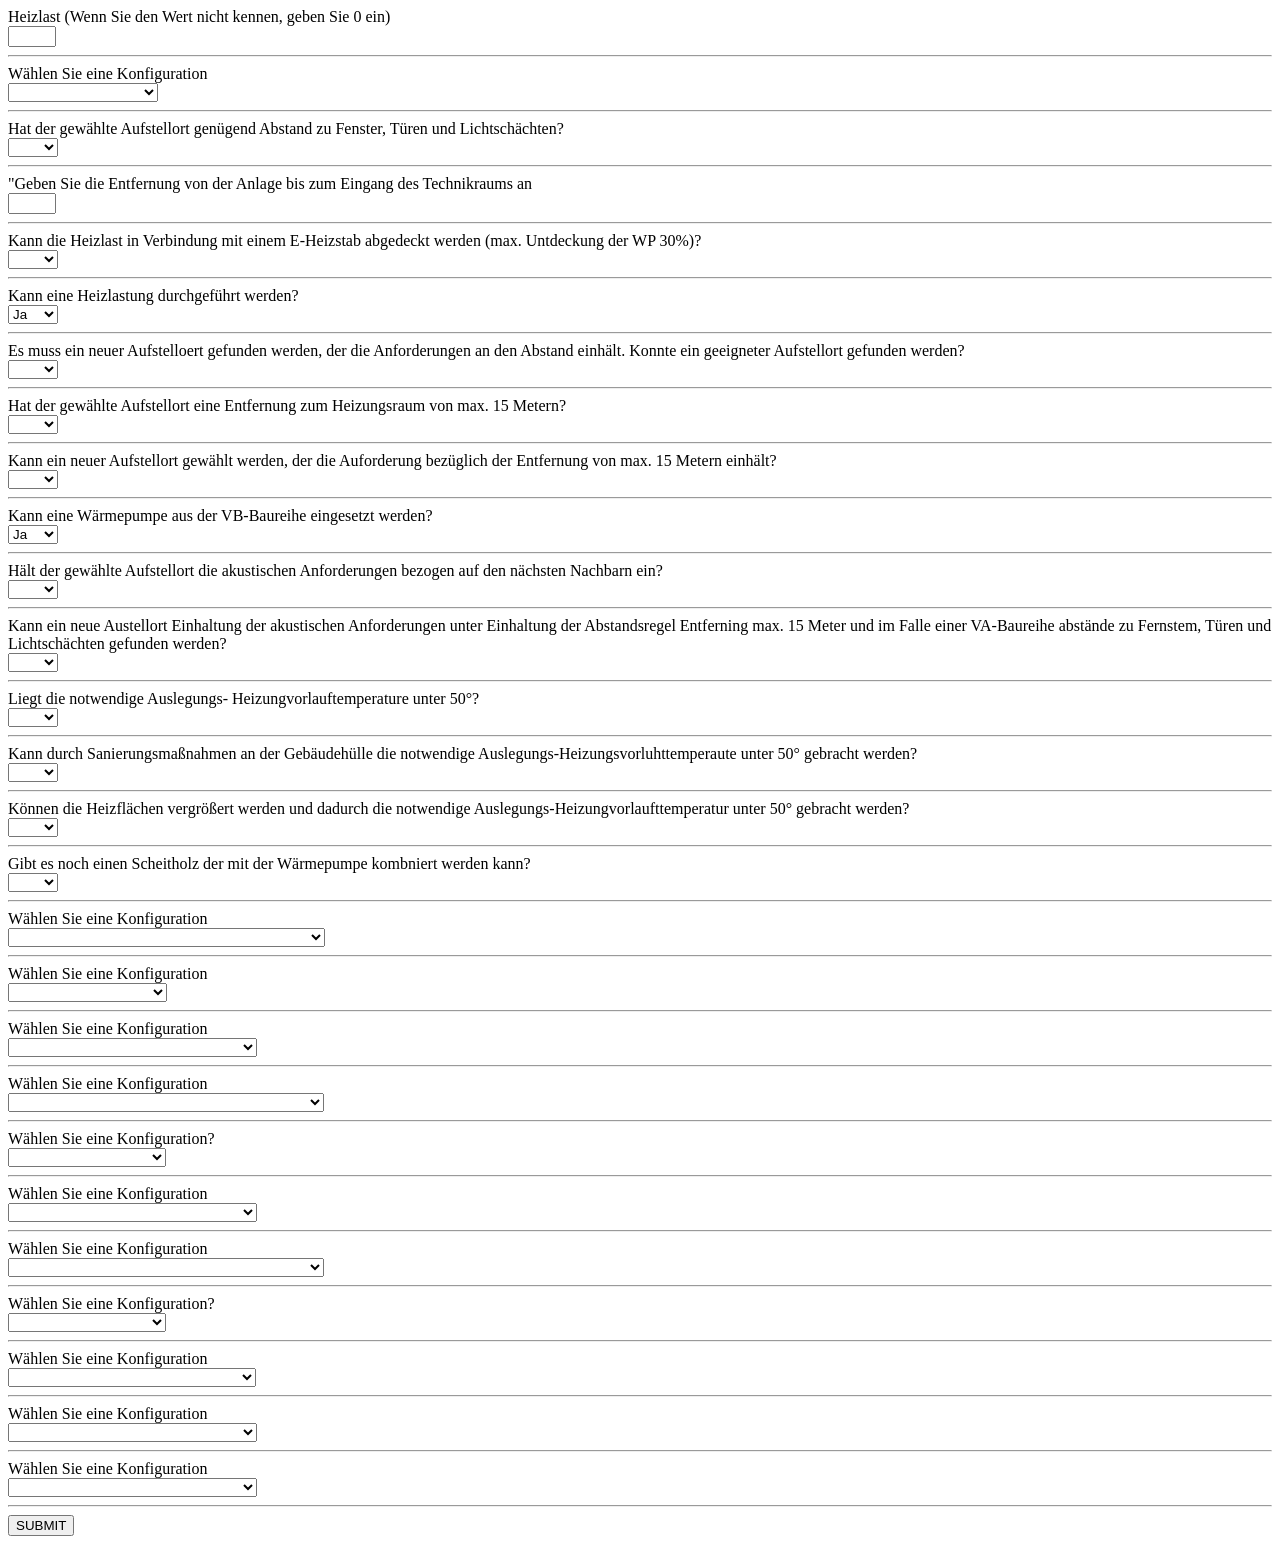
<file: src/main/resources/templates/form-page.html>
<!DOCTYPE html>
<html xmlns:th="http://www.thymeleaf.org">
<head>
    <meta charset="UTF-8">
    <title>Title</title>
    <link rel="stylesheet" type="text/css" th:href="@{/assets/css/form-page.css}" />
</head>
<body>
    <form action="/submit" method="post">
        <div class="heatLoadBox">
            <label for="heatLoad">Heizlast (Wenn Sie den Wert nicht kennen, geben Sie 0 ein)</label>
            <br>
            <input type="number" name="heatLoad" id="heatLoad" min="0" max="50">
            <hr>
        </div>
        
        <div class="heatload8Box hidden" id = "heatload8Box">
            <label for="heatload8">Wählen Sie eine Konfiguration</label>
            <br>
            <select name="heatload8" id="heatload8">
                <option value="t"></option>
                <option value="Aero MONO VA 8 kW">Aero MONO VA 8 kW</option>
            </select>
            <hr>
        </div>
    
        <div class="checkplaceBox hidden" id="checkplaceBox">
            <label for="checkplace">Hat der gewählte Aufstellort genügend Abstand zu Fenster, Türen und Lichtschächten?</label>
            <br>
            <select name="checkplace" id="checkplace" >
                <option value="t"></option>
                <option value="Yes">Ja</option>
                <option value="No">Nein</option>
            </select>
            <hr>
        </div>
    
        <div class="distancetoboardBox hidden" >
            <label for="distancetoboard">"Geben Sie die Entfernung von der Anlage bis zum Eingang des Technikraums an</label>
            <br>
            <input type="number" name="distancetoboard" id="distancetoboard" min="4" max="15" >
            <hr>
        </div>
    
        <div class="eheaterBox hidden">
            <label for="eheater">Kann die Heizlast in Verbindung mit einem E-Heizstab abgedeckt werden (max. Untdeckung der WP 30%)?</label>
            <br>
            <select name="eheater" id="eheater" >
                <option value="t"></option>
                <option value="Yes">Ja</option>
                <option value="No">Nein</option>
            </select>
            <hr>
        </div>
    
        <div class="calcposBox hidden">
            <label for="calcpos">Kann eine Heizlastung durchgeführt werden?</label>
            <br>
            <select name="calcpos" id="calcpos" >
                <option value="Yes">Ja</option>
                <option value="No">Nein</option>
            </select>
            <hr>
        </div>
    
        <div class="newplaceBox hidden">
            <label for="newplace">Es muss ein neuer Aufstelloert gefunden werden, der die Anforderungen an den Abstand einhält. Konnte ein geeigneter Aufstellort gefunden werden?</label>
            <br>
            <select name="newplace" id="newplace" >
                <option value="t"></option>
                <option value="Yes">Ja</option>
                <option value="No">Nein</option>
            </select>
            <hr>
        </div>
    
        <div class="distanceBox hidden">
            <label for="distance">Hat der gewählte Aufstellort eine Entfernung zum Heizungsraum von max. 15 Metern?</label>
            <br>
            <select name="distance" id="distance" >
                <option value="t"></option>
                <option value="Yes">Ja</option>
                <option value="No">Nein</option>
            </select>
            <hr>
        </div>
    
        <div class="newdistanceBox hidden">
            <label for="newdistance">Kann ein neuer Aufstellort gewählt werden, der die Auforderung bezüglich der Entfernung von max. 15 Metern einhält?</label>
            <br>
            <select name="newdistance" id="newdistance" >
                <option value="t"></option>
                <option value="Yes">Ja</option>
                <option value="No">Nein</option>
            </select>
            <hr>
        </div>
    
        <div class="VBoptionBox hidden">
            <label for="VBoption">Kann eine Wärmepumpe aus der VB-Baureihe eingesetzt werden?</label>
            <br>
            <select name="VBoption" id="VBoption" >
                <option value="Yes">Ja</option>
                <option value="No">Nein</option>
            </select>
            <hr>
        </div>
    
        <div class="acousticBox hidden">
            <label for="acoustic">Hält der gewählte Aufstellort die akustischen Anforderungen bezogen auf den nächsten Nachbarn ein?</label>
            <br>
            <select name="acoustic" id="acoustic" >
                <option value="t"></option>
                <option value="Yes">Ja</option>
                <option value="No">Nein</option>
            </select>
            <hr>
        </div>
    
        <div class="newplaceVABox hidden">
            <label for="newplaceVA">Kann ein neue Austellort Einhaltung der akustischen Anforderungen unter Einhaltung der Abstandsregel Entferning max. 15 Meter und im Falle einer VA-Baureihe abstände zu Fernstem, Türen und Lichtschächten gefunden werden?</label>
            <br>
            <select name="newplaceVA" id="newplaceVA" >
                <option value="t"></option>
                <option value="Yes">Ja</option>
                <option value="No">Nein</option>
            </select>
            <hr>
        </div>
    
        <div class="radtempBox hidden">
            <label for="radtemp">Liegt die notwendige Auslegungs- Heizungvorlauftemperature unter 50°?</label>
            <br>
            <select name="radtemp" id="radtemp" >
                <option value="t"></option>
                <option value="Yes">Ja</option>
                <option value="No">Nein</option>
            </select>
            <hr>
        </div>
    
        <div class="reconstradtempBox hidden">
            <label for="reconstradtemp">Kann durch Sanierungsmaßnahmen an der Gebäudehülle die notwendige Auslegungs-Heizungsvorluhttemperaute unter 50° gebracht werden?</label>
            <br>
            <select name="reconstradtemp" id="reconstradtemp" >
                <option value="t"></option>
                <option value="Yes">Ja</option>
                <option value="No">Nein</option>
            </select>
            <hr>
        </div>
    
        <div class="surfencradtempBox hidden">
            <label for="surfencradtemp">Können die Heizflächen vergrößert werden und dadurch die notwendige Auslegungs-Heizungvorlaufttemperatur unter 50° gebracht werden?</label>
            <br>
            <select name="surfencradtemp" id="surfencradtemp" >
                <option value="t"></option>
                <option value="Yes">Ja</option>
                <option value="No">Nein</option>
            </select>
            <hr>
        </div>
    
        <div class="woodcauldronBox hidden">
            <label for="woodcauldron">Gibt es noch einen Scheitholz der mit der Wärmepumpe kombniert werden kann?</label>
            <br>
            <select name="woodcauldron" id="woodcauldron" >
                <option value="t"></option>
                <option value="Yes">Ja</option>
                <option value="No">Nein</option>
            </select>
            <hr>
        </div>
    
    
        <div class="heatload910Box hidden" id = "heatload910Box">
            <label for="heatload910">Wählen Sie eine Konfiguration</label>
            <br>
            <select name="heatload910" id="heatload910" >
                <option value="t"></option>
                <option value="VA8EH">Aero MONO VA 8 kW mit E-Heizstab</option>
                <option value="VB11WWB">Aero MONO VB 11 kW mit Warmwasserbereitung</option>
            </select>
            <hr>
        </div>
    
        <div class="heatload11Box hidden">
            <label for="heatload11">Wählen Sie eine Konfiguration</label>
            <br>
            <select name="heatload11" id="heatload11" >
                <option value="t"></option>
                <option value="VB11">Aero MONO VB 11 kW</option>
            </select>
            <hr>
        </div>
    
        <div class="heatload12Boxja hidden">
            <label for="heatload12ja">Wählen Sie eine Konfiguration</label>
            <br>
            <select name="heatload12ja" id="heatload12ja" >
                <option value="t"></option>
                <option value="VB11EH">Aero MONO VB 11 kW mit E-Heizstab</option>
            </select>
            <hr>
        </div>
    
        <div class="heatload12Boxne hidden">
            <label for="heatload12ne">Wählen Sie eine Konfiguration</label>
            <br>
            <select name="heatload12ne" id="heatload12ne" >
                <option value="t"></option>
                <option value="VB13WWB">Aero MONO VA 13 kW mit Warmwasserbereitung</option>
            </select>
            <hr>
        </div>
    
        <div class="heatload13Box hidden">
            <label for="heatload13">Wählen Sie eine Konfiguration?</label>
            <br>
            <select name="heatload13" id="heatload13" >
                <option value="t"></option>
                <option value="VB13">Aero MONO VA 13 kW</option>
            </select>
            <hr>
        </div>
    
        <div class="heatload14Boxja hidden">
            <label for="heatload14ja">Wählen Sie eine Konfiguration</label>
            <br>
            <select name="heatload14ja" id="heatload14ja" >
                <option value="t"></option>
                <option value="VB13EH">Aero MONO VB 13 kW mit E-Heizstab</option>
            </select>
            <hr>
        </div>
    
        <div class="heatload14Boxne hidden">
            <label for="heatload14ne">Wählen Sie eine Konfiguration</label>
            <br>
            <select name="heatload14ne" id="heatload14ne" >
                <option value="t"></option>
                <option value="VB15WWB">Aero MONO VA 15 kW mit Warmwasserbereitung</option>
            </select>
            <hr>
        </div>
    
        <div class="heatload15Box hidden">
            <label for="heatload15">Wählen Sie eine Konfiguration?</label>
            <br>
            <select name="heatload15" id="heatload15" >
                <option value="t"></option>
                <option value="VB15">Aero MONO VA 15 kW</option>
            </select>
            <hr>
        </div>
    
        <div class="heatload16Box hidden">
            <label for="heatload16">Wählen Sie eine Konfiguration</label>
            <br>
            <select name="heatload16" id="heatload16" >
                <option value="t"></option>
                <option value="VB16">Aero MONO VB 16 kW</option>
                <option value="VB15EH">Aero MONO VA 15 kW mit E-Heizstab</option>
            </select>
            <hr>
        </div>
    
    
        <div class="heatload1725Box hidden">
            <label for="heatload1725">Wählen Sie eine Konfiguration</label>
            <br>
            <select name="heatload1725" id="heatload1725" >
                <option value="t"></option>
                <option value="VB16EH">Aero MONO VB 16 kW mit E-Heizstab</option>
                <option value="VB15EH">Aero MONO VA 15 kW mit E-Heizstab</option>
            </select>
            <hr>
        </div>
    
        <div class="heatload2650Box hidden">
            <label for="heatload1725">Wählen Sie eine Konfiguration</label>
            <br>
            <select name="heatload2650" id="heatload2650" >
                <option value="t"></option>
                <option value="VB16EH">Aero MONO VB 16 kW mit E-Heizstab</option>
                <option value="VB15EH">Aero MONO VA 15 kW mit E-Heizstab</option>
            </select>
            <hr>
        </div>
        <button type="submit">SUBMIT</button>
    </form>
    <script src="https://ajax.googleapis.com/ajax/libs/jquery/2.1.3/jquery.min.js"></script>
    <script type="text/javascript" th:src="@{/assets/js/form-page.js}" defer></script>
</form>
</body>
</html>
</file>
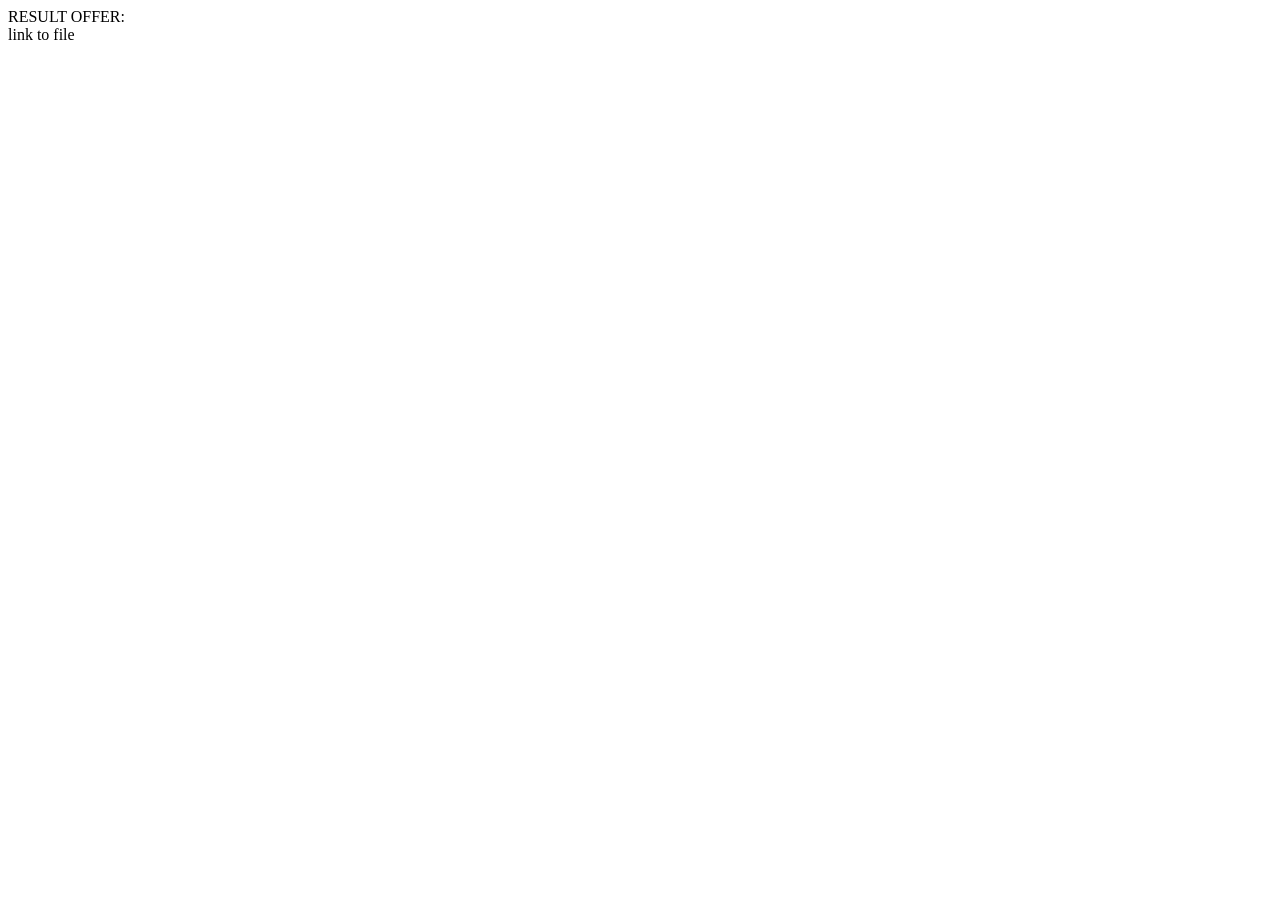
<file: src/main/resources/templates/result.html>
<!DOCTYPE html>
<html lang="en" xmlns:th="http://www.thymeleaf.org">
<head>
    <meta charset="UTF-8">
    <title>Result</title>
</head>
<body>
RESULT OFFER:
<br>

<a th:href="@{/download/file?fileName={fileName}(fileName=${fileName})}" >link to file</a>
</body>
</html>
</file>
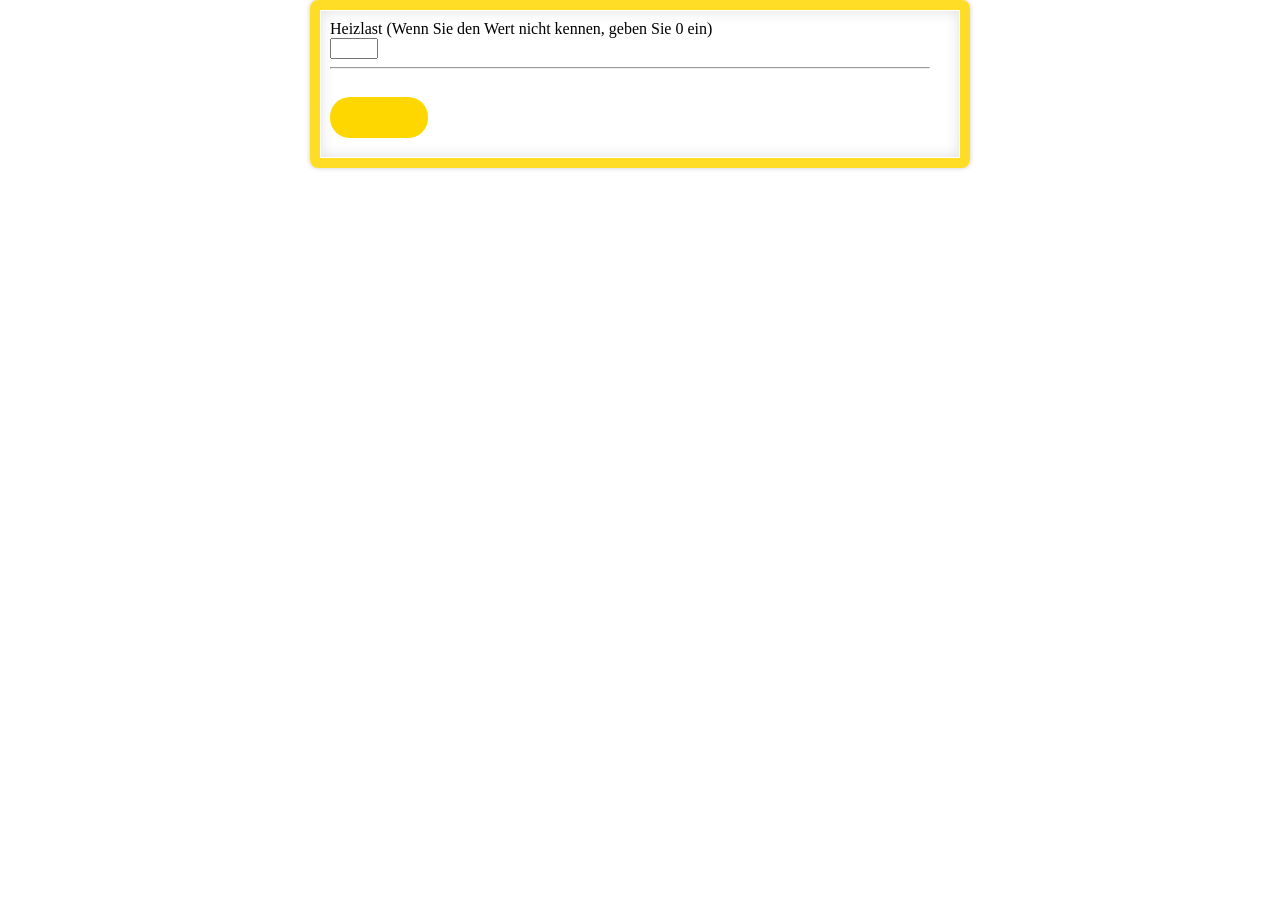
<file: src/main/resources/templates/plain/form-page.html>
<!DOCTYPE html>
<html>
<head>
    <meta charset="UTF-8">
    <title>Title</title>
    <link rel="stylesheet" type="text/css" href="../../static/assets/css/form-page.css" />
</head>
<body>
<form action="/submit" method="post">
    <div class="heatLoadBox">
        <label for="heatLoad">Heizlast (Wenn Sie den Wert nicht kennen, geben Sie 0 ein)</label>
        <br>
        <input type="number" name="heatLoad" id="heatLoad" min="0" max="50">
        <hr>
    </div>
    
    <div class="heatload8Box hidden" id = "heatload8Box">
        <label for="heatload8">Wählen Sie eine Konfiguration</label>
        <br>
        <select name="heatload8" id="heatload8">
            <option value="t"></option>
            <option value="Aero MONO VA 8 kW">Aero MONO VA 8 kW</option>
        </select>
        <hr>
    </div>

    <div class="checkplaceBox hidden" id="checkplaceBox">
        <label for="checkplace">Hat der gewählte Aufstellort genügend Abstand zu Fenster, Türen und Lichtschächten?</label>
        <br>
        <select name="checkplace" id="checkplace" >
            <option value="t"></option>
            <option value="Yes">Ja</option>
            <option value="No">Nein</option>
        </select>
        <hr>
    </div>

    <div class="distancetoboardBox hidden" >
        <label for="distancetoboard">"Geben Sie die Entfernung von der Anlage bis zum Eingang des Technikraums an</label>
        <br>
        <input type="number" name="distancetoboard" id="distancetoboard" min="4" max="15" >
        <hr>
    </div>

    <div class="eheaterBox hidden">
        <label for="eheater">Kann die Heizlast in Verbindung mit einem E-Heizstab abgedeckt werden (max. Untdeckung der WP 30%)?</label>
        <br>
        <select name="eheater" id="eheater" >
            <option value="t"></option>
            <option value="Yes">Ja</option>
            <option value="No">Nein</option>
        </select>
        <hr>
    </div>

    <div class="calcposBox hidden">
        <label for="calcpos">Kann eine Heizlastung durchgeführt werden?</label>
        <br>
        <select name="calcpos" id="calcpos" >
            <option value="Yes">Ja</option>
            <option value="No">Nein</option>
        </select>
        <hr>
    </div>

    <div class="newplaceBox hidden">
        <label for="newplace">Es muss ein neuer Aufstelloert gefunden werden, der die Anforderungen an den Abstand einhält. Konnte ein geeigneter Aufstellort gefunden werden?</label>
        <br>
        <select name="newplace" id="newplace" >
            <option value="t"></option>
            <option value="Yes">Ja</option>
            <option value="No">Nein</option>
        </select>
        <hr>
    </div>

    <div class="distanceBox hidden">
        <label for="distance">Hat der gewählte Aufstellort eine Entfernung zum Heizungsraum von max. 15 Metern?</label>
        <br>
        <select name="distance" id="distance" >
            <option value="t"></option>
            <option value="Yes">Ja</option>
            <option value="No">Nein</option>
        </select>
        <hr>
    </div>

    <div class="newdistanceBox hidden">
        <label for="newdistance">Kann ein neuer Aufstellort gewählt werden, der die Auforderung bezüglich der Entfernung von max. 15 Metern einhält?</label>
        <br>
        <select name="newdistance" id="newdistance" >
            <option value="t"></option>
            <option value="Yes">Ja</option>
            <option value="No">Nein</option>
        </select>
        <hr>
    </div>

    <div class="VBoptionBox hidden">
        <label for="VBoption">Kann eine Wärmepumpe aus der VB-Baureihe eingesetzt werden?</label>
        <br>
        <select name="VBoption" id="VBoption" >
            <option value="Yes">Ja</option>
            <option value="No">Nein</option>
        </select>
        <hr>
    </div>

    <div class="acousticBox hidden">
        <label for="acoustic">Hält der gewählte Aufstellort die akustischen Anforderungen bezogen auf den nächsten Nachbarn ein?</label>
        <br>
        <select name="acoustic" id="acoustic" >
            <option value="t"></option>
            <option value="Yes">Ja</option>
            <option value="No">Nein</option>
        </select>
        <hr>
    </div>

    <div class="newplaceVABox hidden">
        <label for="newplaceVA">Kann ein neue Austellort Einhaltung der akustischen Anforderungen unter Einhaltung der Abstandsregel Entferning max. 15 Meter und im Falle einer VA-Baureihe abstände zu Fernstem, Türen und Lichtschächten gefunden werden?</label>
        <br>
        <select name="newplaceVA" id="newplaceVA" >
            <option value="t"></option>
            <option value="Yes">Ja</option>
            <option value="No">Nein</option>
        </select>
        <hr>
    </div>

    <div class="radtempBox hidden">
        <label for="radtemp">Liegt die notwendige Auslegungs- Heizungvorlauftemperature unter 50°?</label>
        <br>
        <select name="radtemp" id="radtemp" >
            <option value="t"></option>
            <option value="Yes">Ja</option>
            <option value="No">Nein</option>
        </select>
        <hr>
    </div>

    <div class="reconstradtempBox hidden">
        <label for="reconstradtemp">Kann durch Sanierungsmaßnahmen an der Gebäudehülle die notwendige Auslegungs-Heizungsvorluhttemperaute unter 50° gebracht werden?</label>
        <br>
        <select name="reconstradtemp" id="reconstradtemp" >
            <option value="t"></option>
            <option value="Yes">Ja</option>
            <option value="No">Nein</option>
        </select>
        <hr>
    </div>

    <div class="surfencradtempBox hidden">
        <label for="surfencradtemp">Können die Heizflächen vergrößert werden und dadurch die notwendige Auslegungs-Heizungvorlaufttemperatur unter 50° gebracht werden?</label>
        <br>
        <select name="surfencradtemp" id="surfencradtemp" >
            <option value="t"></option>
            <option value="Yes">Ja</option>
            <option value="No">Nein</option>
        </select>
        <hr>
    </div>

    <div class="woodcauldronBox hidden">
        <label for="woodcauldron">Gibt es noch einen Scheitholz der mit der Wärmepumpe kombniert werden kann?</label>
        <br>
        <select name="woodcauldron" id="woodcauldron" >
            <option value="t"></option>
            <option value="Yes">Ja</option>
            <option value="No">Nein</option>
        </select>
        <hr>
    </div>


    <div class="heatload910Box hidden" id = "heatload910Box">
        <label for="heatload910">Wählen Sie eine Konfiguration</label>
        <br>
        <select name="heatload910" id="heatload910" >
            <option value="t"></option>
            <option value="VA8EH">Aero MONO VA 8 kW mit E-Heizstab</option>
            <option value="VB11WWB">Aero MONO VB 11 kW mit Warmwasserbereitung</option>
        </select>
        <hr>
    </div>

    <div class="heatload11Box hidden">
        <label for="heatload11">Wählen Sie eine Konfiguration</label>
        <br>
        <select name="heatload11" id="heatload11" >
            <option value="t"></option>
            <option value="VB11">Aero MONO VB 11 kW</option>
        </select>
        <hr>
    </div>

    <div class="heatload12Boxja hidden">
        <label for="heatload12ja">Wählen Sie eine Konfiguration</label>
        <br>
        <select name="heatload12ja" id="heatload12ja" >
            <option value="t"></option>
            <option value="VB11EH">Aero MONO VB 11 kW mit E-Heizstab</option>
        </select>
        <hr>
    </div>

    <div class="heatload12Boxne hidden">
        <label for="heatload12ne">Wählen Sie eine Konfiguration</label>
        <br>
        <select name="heatload12ne" id="heatload12ne" >
            <option value="t"></option>
            <option value="VB13WWB">Aero MONO VA 13 kW mit Warmwasserbereitung</option>
        </select>
        <hr>
    </div>

    <div class="heatload13Box hidden">
        <label for="heatload13">Wählen Sie eine Konfiguration?</label>
        <br>
        <select name="heatload13" id="heatload13" >
            <option value="t"></option>
            <option value="VB13">Aero MONO VA 13 kW</option>
        </select>
        <hr>
    </div>

    <div class="heatload14Boxja hidden">
        <label for="heatload14ja">Wählen Sie eine Konfiguration</label>
        <br>
        <select name="heatload14ja" id="heatload14ja" >
            <option value="t"></option>
            <option value="VB13EH">Aero MONO VB 13 kW mit E-Heizstab</option>
        </select>
        <hr>
    </div>

    <div class="heatload14Boxne hidden">
        <label for="heatload14ne">Wählen Sie eine Konfiguration</label>
        <br>
        <select name="heatload14ne" id="heatload14ne" >
            <option value="t"></option>
            <option value="VB15WWB">Aero MONO VA 15 kW mit Warmwasserbereitung</option>
        </select>
        <hr>
    </div>

    <div class="heatload15Box hidden">
        <label for="heatload15">Wählen Sie eine Konfiguration?</label>
        <br>
        <select name="heatload15" id="heatload15" >
            <option value="t"></option>
            <option value="VB15">Aero MONO VA 15 kW</option>
        </select>
        <hr>
    </div>

    <div class="heatload16Box hidden">
        <label for="heatload16">Wählen Sie eine Konfiguration</label>
        <br>
        <select name="heatload16" id="heatload16" >
            <option value="t"></option>
            <option value="VB16">Aero MONO VB 16 kW</option>
            <option value="VB15EH">Aero MONO VA 15 kW mit E-Heizstab</option>
        </select>
        <hr>
    </div>


    <div class="heatload1725Box hidden">
        <label for="heatload1725">Wählen Sie eine Konfiguration</label>
        <br>
        <select name="heatload1725" id="heatload1725" >
            <option value="t"></option>
            <option value="VB16EH">Aero MONO VB 16 kW mit E-Heizstab</option>
            <option value="VB15EH">Aero MONO VA 15 kW mit E-Heizstab</option>
        </select>
        <hr>
    </div>

    <div class="heatload2650Box hidden">
        <label for="heatload1725">Wählen Sie eine Konfiguration</label>
        <br>
        <select name="heatload2650" id="heatload2650" >
            <option value="t"></option>
            <option value="VB16EH">Aero MONO VB 16 kW mit E-Heizstab</option>
            <option value="VB15EH">Aero MONO VA 15 kW mit E-Heizstab</option>
        </select>
        <hr>
    </div>
    <button type="submit">SUBMIT</button>
</form>
<script src="https://ajax.googleapis.com/ajax/libs/jquery/2.1.3/jquery.min.js"></script>
<script type="text/javascript" src="../../static/assets/js/form-page.js" defer></script>
</body>
</html>
</file>
<file: src/main/resources/static/assets/css/form-page.css>
html,body {
    overflow-y: scroll; 
}
body {
    background: gold;
    border: 10px solid #ffdd26;
    background: none repeat scroll 0 0 #FFFFFF;
    -webkit-border-radius:8px;
    -moz-border-radius:8px;
    border-radius:8px;
    -webkit-box-shadow: 0 0 5px #CCCCCC, 1px 1px 0 #FFFFFF inset, -1px -1px 0 #FFFFFF inset, 0 0 15px #DDDDDD inset;
    -moz-box-shadow: 0 0 5px #CCCCCC, 1px 1px 0 #FFFFFF inset, -1px -1px 0 #FFFFFF inset, 0 0 15px #DDDDDD inset;
    box-shadow: 0 0 5px #CCCCCC, 1px 1px 0 #FFFFFF inset, -1px -1px 0 #FFFFFF inset, 0 0 15px #DDDDDD inset;
    margin: 0 auto;
    overflow: hidden;
    padding-top: 10px;
    padding-left: 10px;
    padding-right: 30px;
    text-align: left;
    width: 100%;
    max-width: 600px;
}
button {
    background: gold;
    color: gold;
    font-size: 18px;
    border-width: 0;
    padding: 10px 15px;
    margin: 20px 0;
    border-radius: 20px;
    cursor: pointer;
    outline: none;
}
button:hover {
    background: #dcd9d9
}
.hidden {
    display: none;
}
</file>
